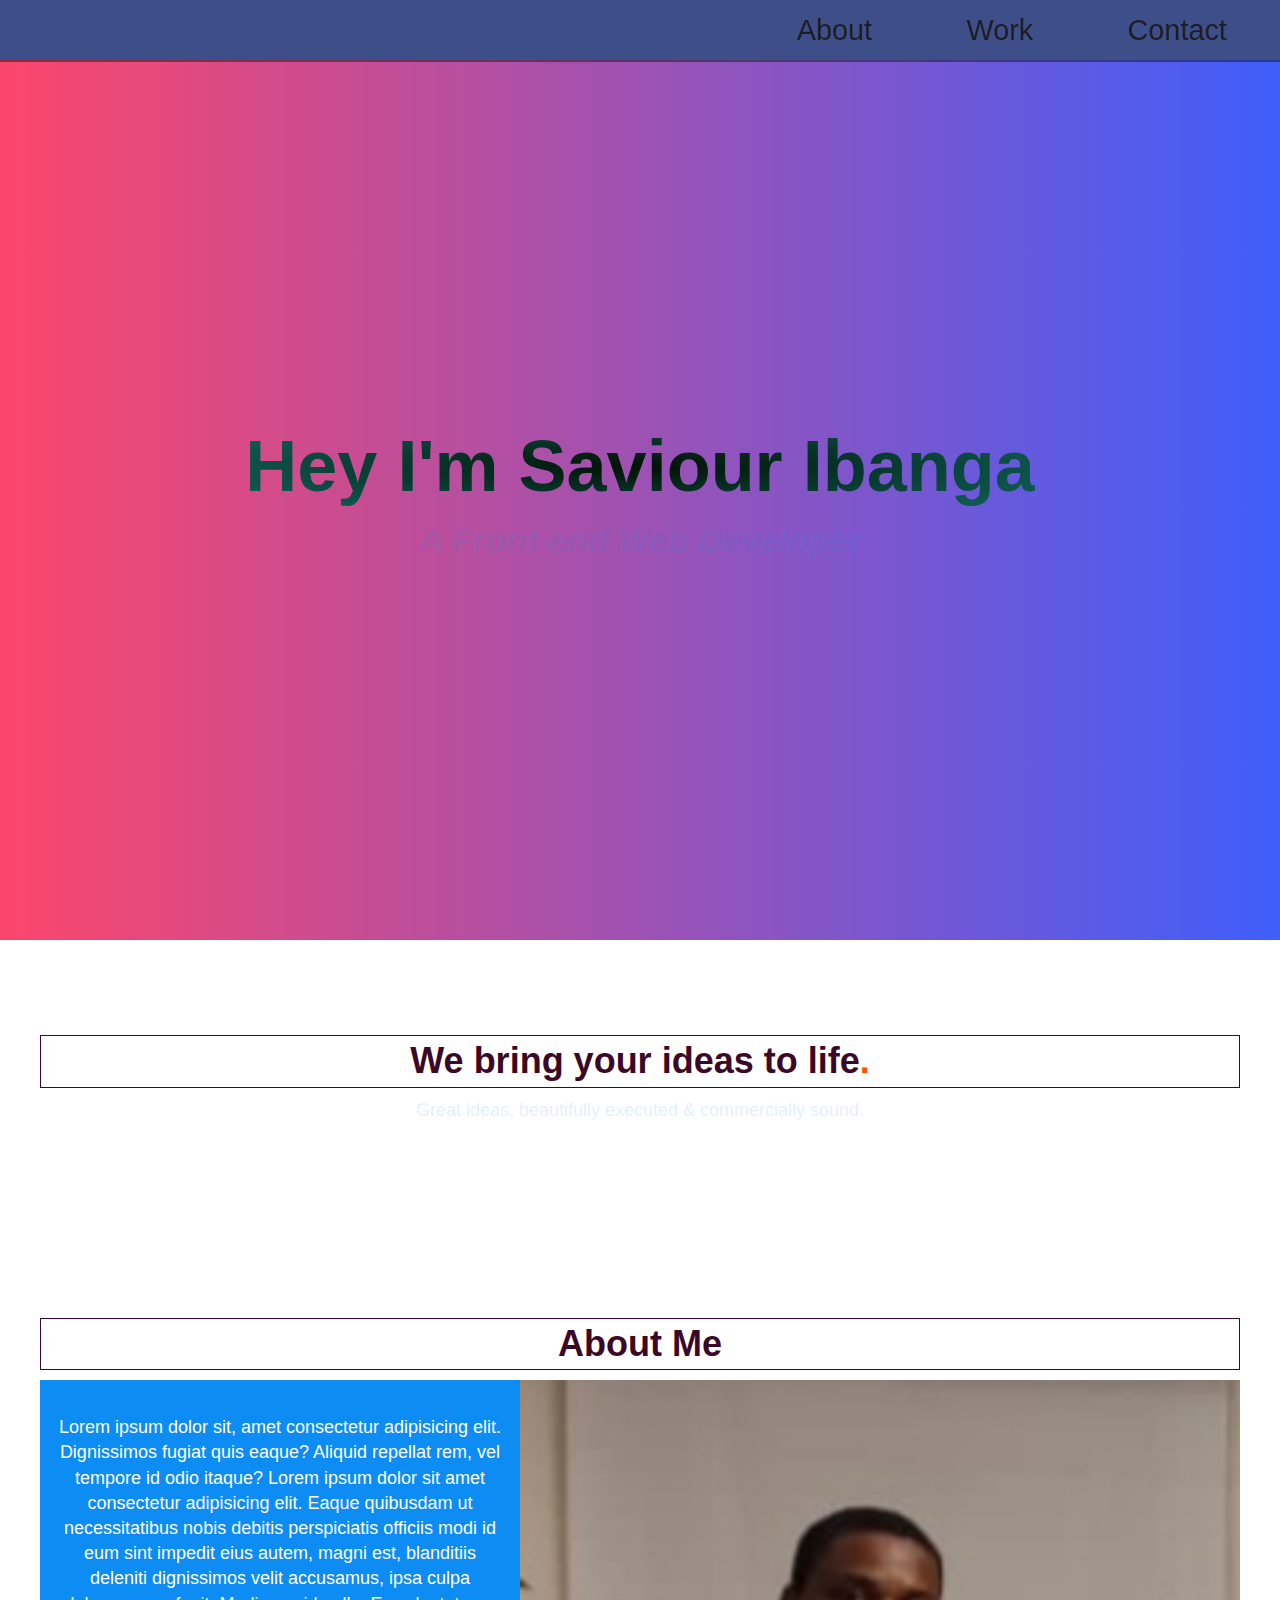
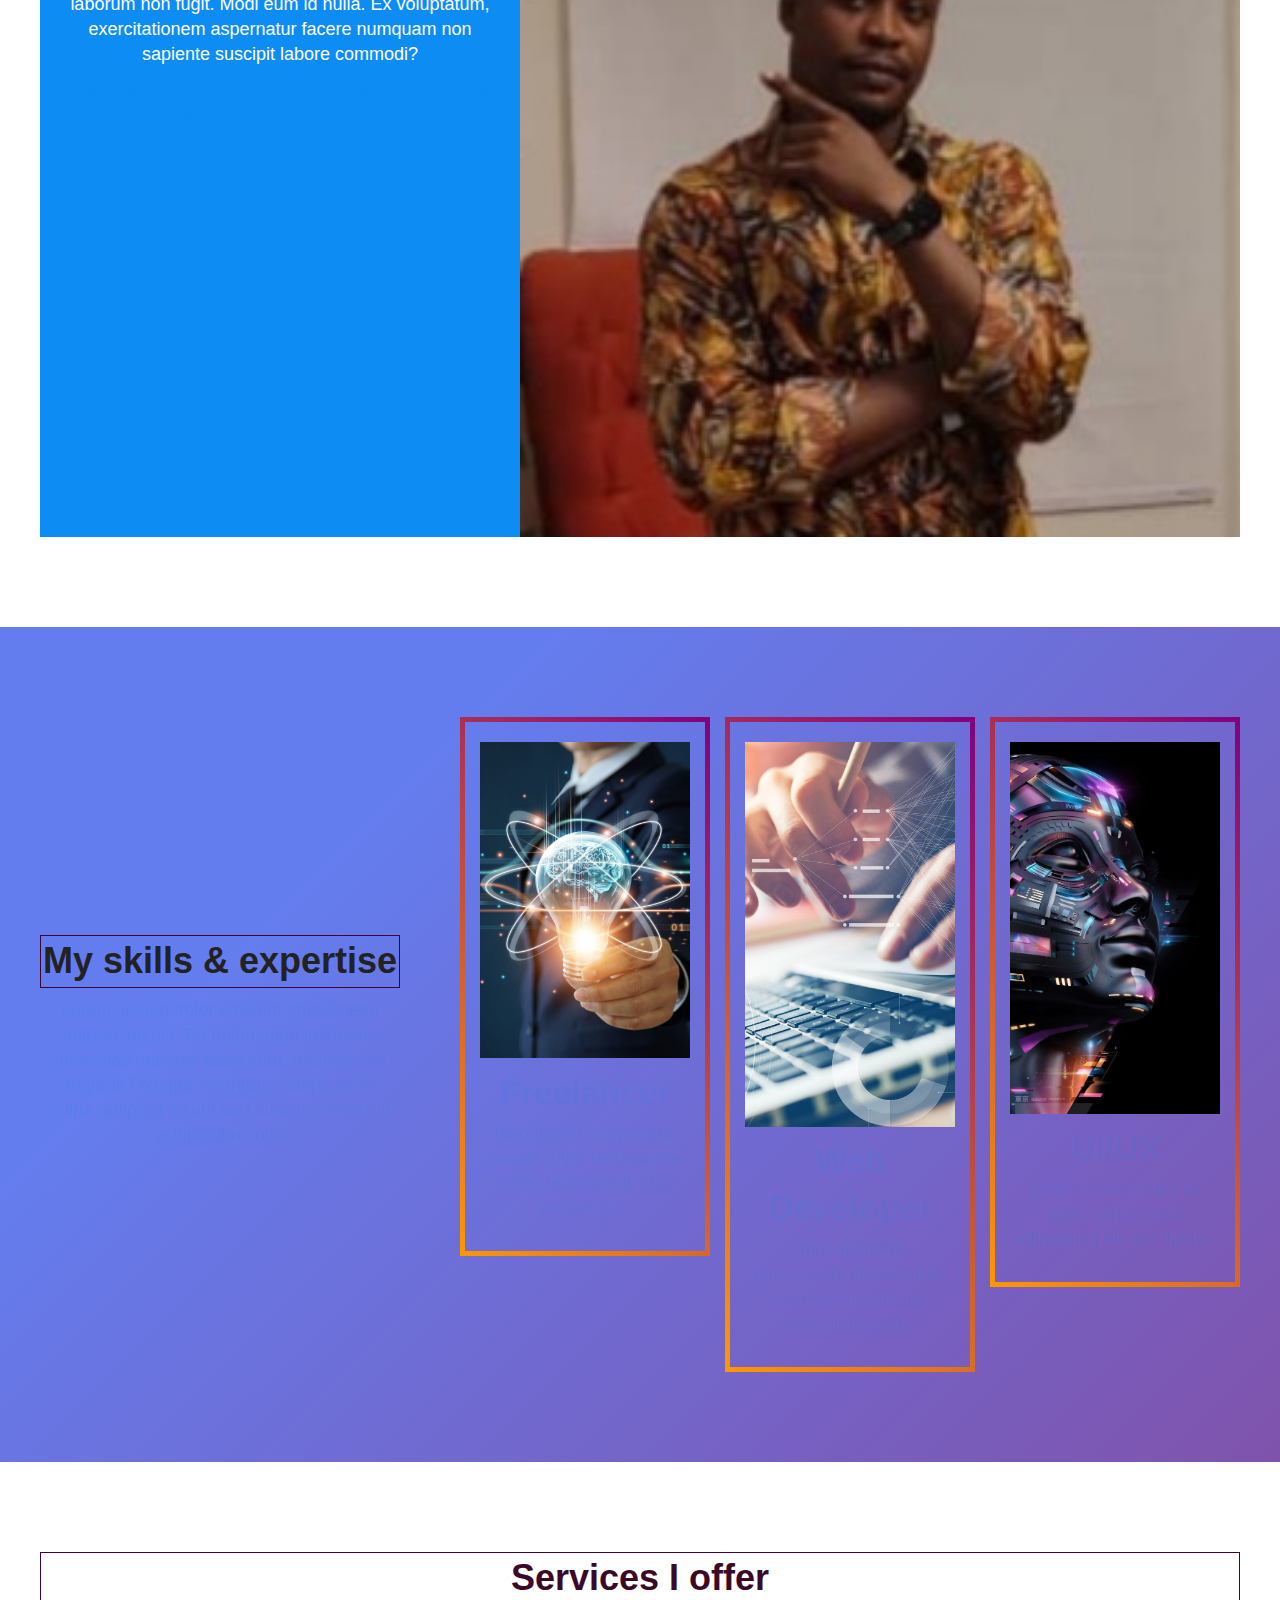
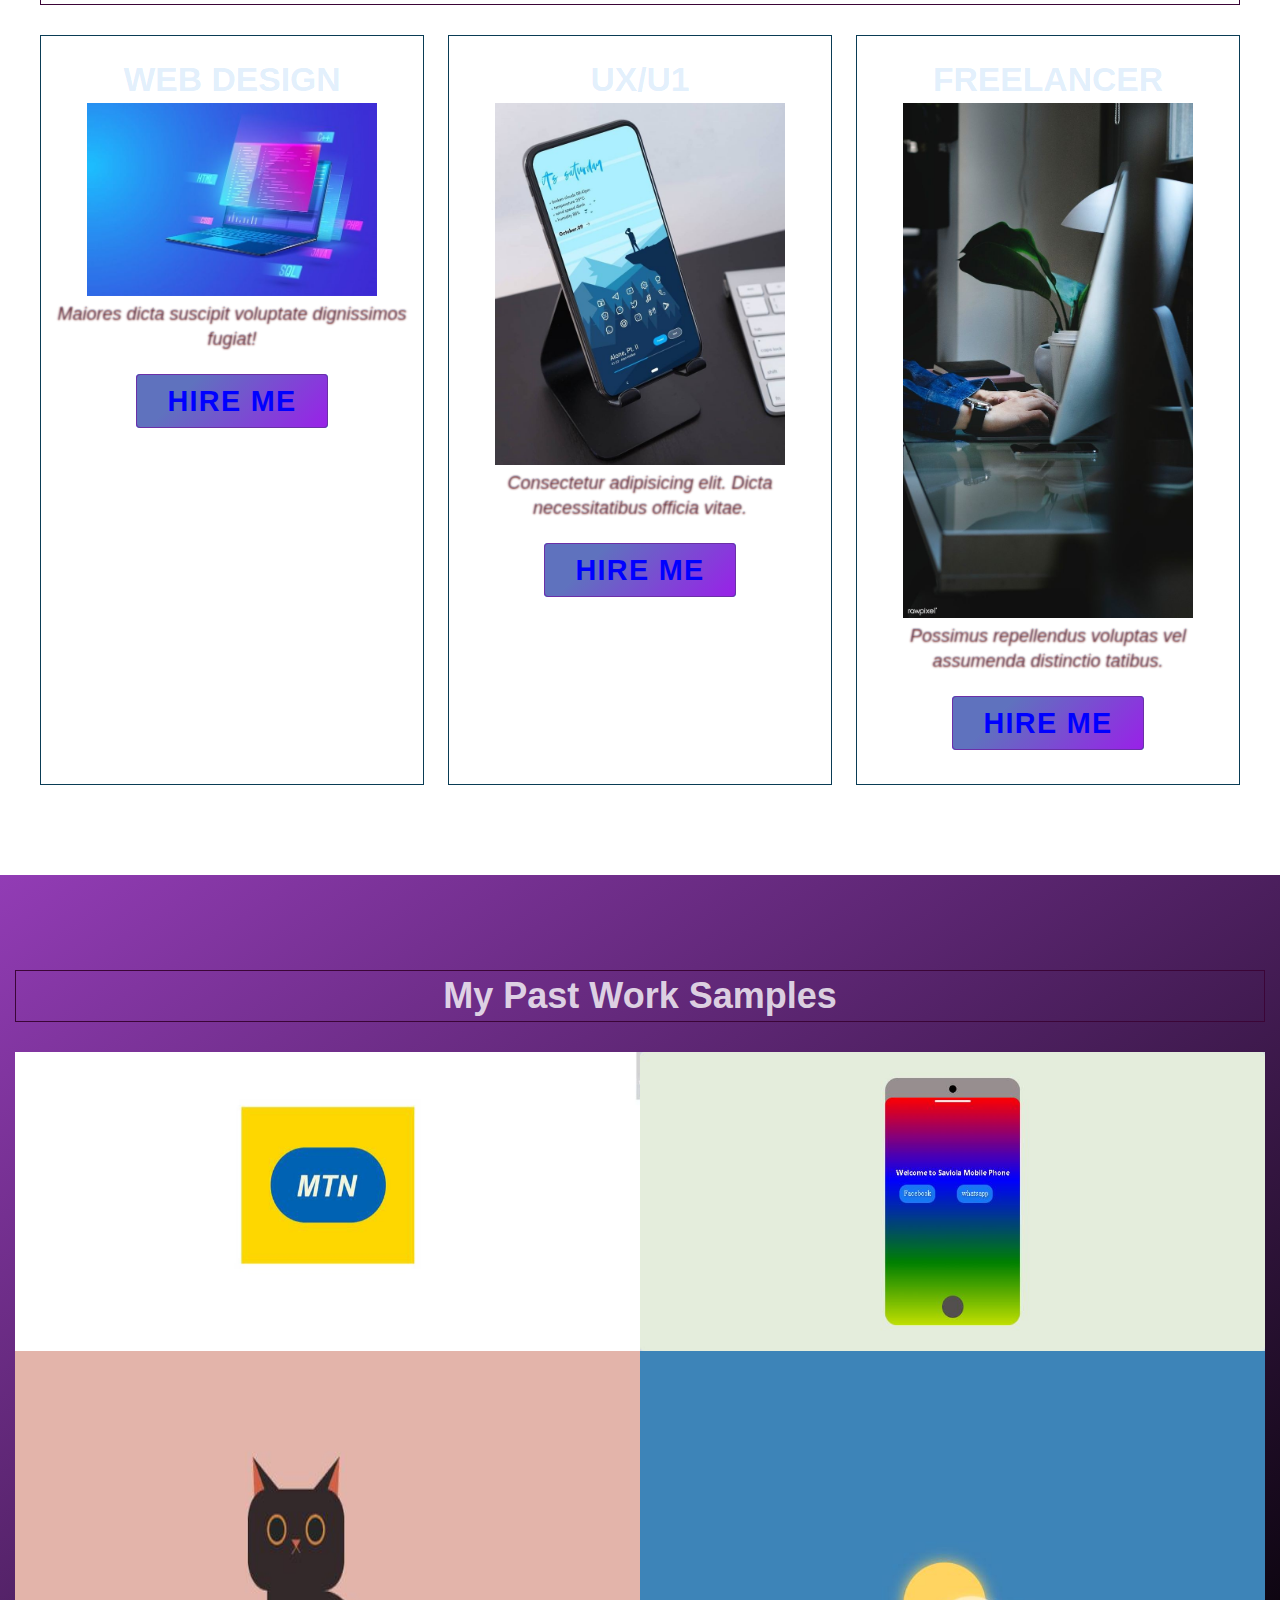
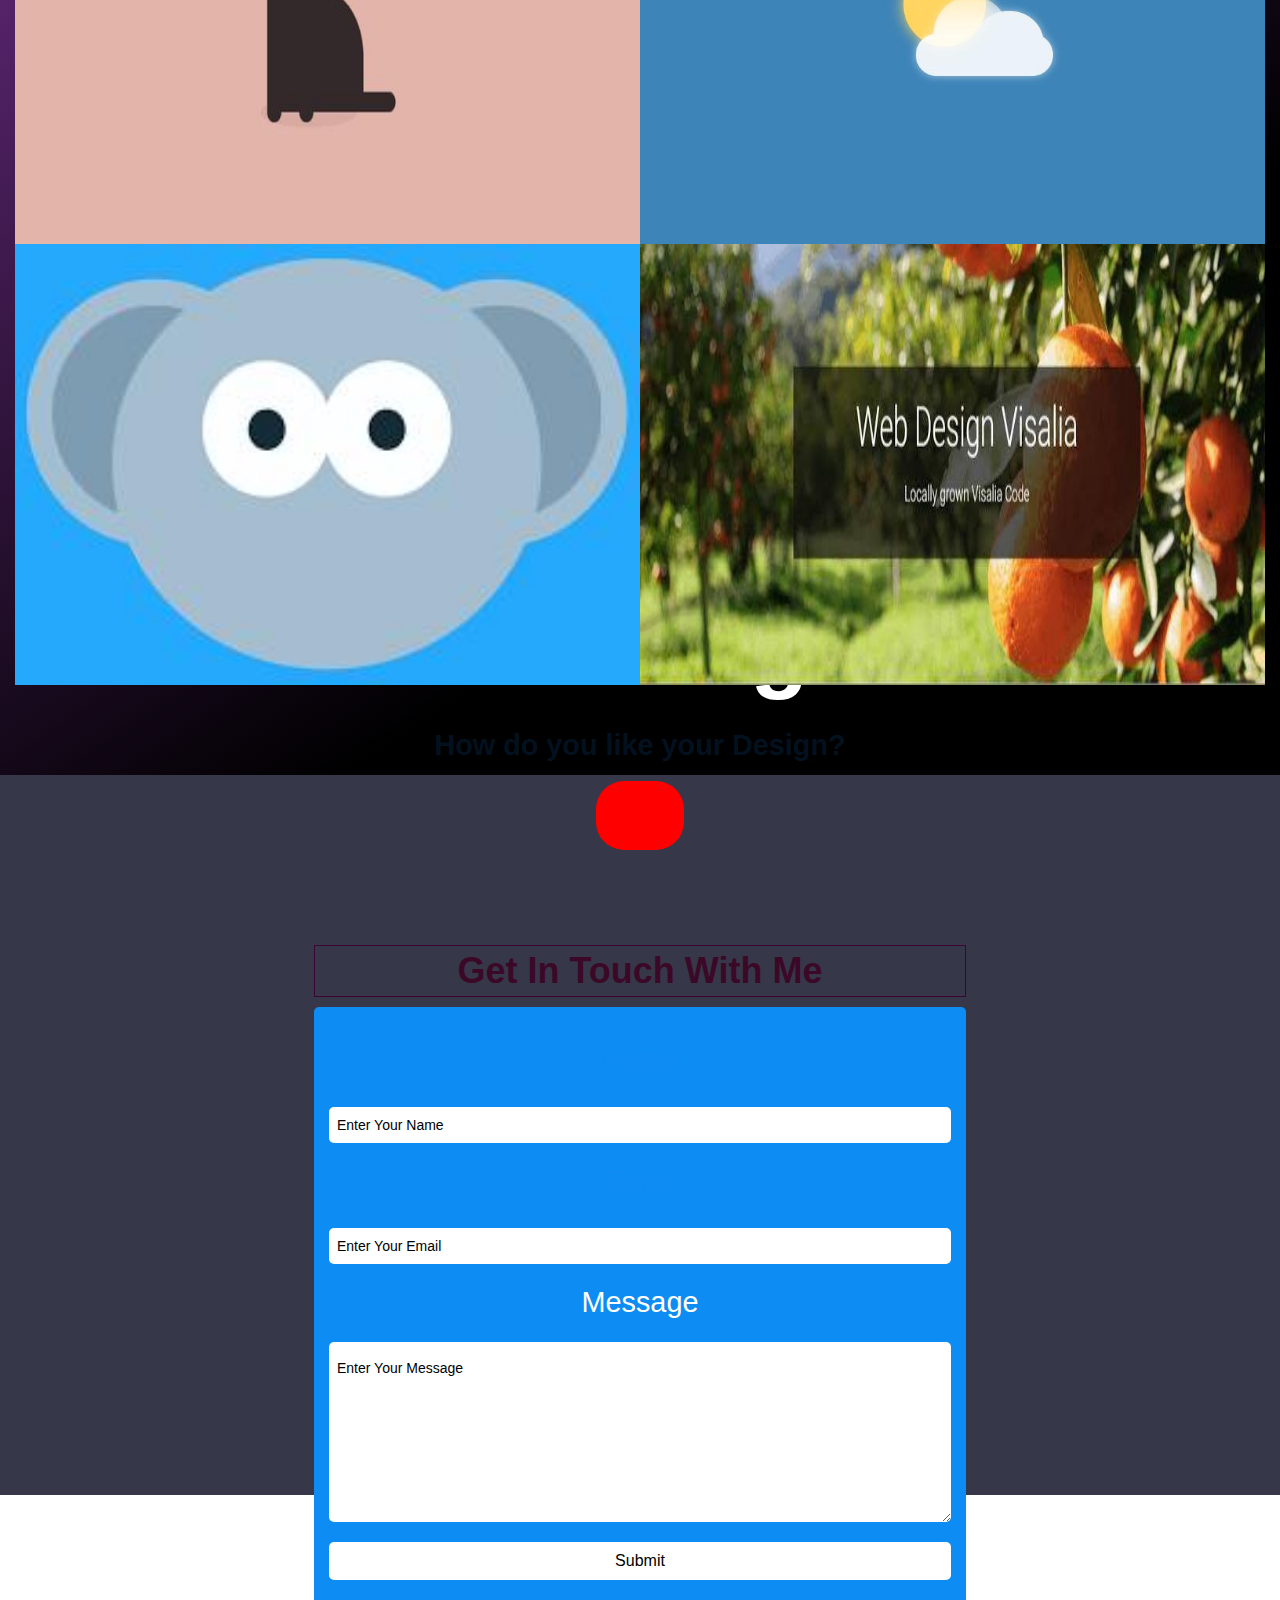
<file: index2.html.html>
<!DOCTYPE html>
<html lang="en">
	<head>
	  <meta charset="UTF-8">
	  <meta http-equiv="X-UA-Compatible" content="IE=edge">
	  <meta name="viewport" content="width=device-width, initial-scale=1.0">
	   <link href="https://fonts.googleapis.com/css2?family=Roboto+Condensed&display=swap" rel="stylesheet">7
	  <link href="https://fonts.googleapis.com/css2?family=Oxygen:wght@300;700&display=swap" rel="stylesheet">
	  <link rel="stylesheet" href="https://cdnjs.cloudflare.com/ajax/libs/font-awesome/4.7.0/css/font-awesome.min.css">
 
    <link rel="stylesheet" type="text/css" href="style.css" >
	  
    <title>Portfolio</title>
      
	</head>
	<body>
        <nav id="navbar" class="nav">
            <ul  id="open" class="open">
                <li>
                    <a href="#welcome-section">About</a>
                </li>
                <li>
                    <a href="#projects">Work</a>
                </li>
                <li>
                    <a href="#contact">Contact</a>
                </li>
            </ul>
        </nav>
    
        <section id="welcome-section">
            <h1>Hey I'm Saviour Ibanga</h1>
            <h3><i>A Front-end Web Developer</i></h3>
         
        </section>
        <section class="promo">
            <div class="content">
              <h2>We bring your <span class="bold">ideas</span> to life<span class="orange">.</span></h2>
              <p>Great ideas, beautifully executed & commercially sound.</p>
            </div>
        </section>
        <section id="about">
            <div class="content">
              <h2>About Me</h2>
              <div class="about-container">
                <div class="about-container-left">
                  <p style="color: #fff;">
                    Lorem ipsum dolor sit, amet consectetur adipisicing elit. Dignissimos fugiat quis eaque? Aliquid repellat rem, vel tempore id odio itaque?
                    Lorem ipsum dolor sit amet consectetur adipisicing elit. Eaque quibusdam ut necessitatibus nobis debitis perspiciatis officiis modi id eum sint impedit eius autem, magni est, blanditiis deleniti dignissimos velit accusamus, ipsa culpa laborum non fugit. Modi eum id nulla. Ex voluptatum, exercitationem aspernatur facere numquam non sapiente suscipit labore commodi?
                  </p>
                  <!-- <p>Consectetur adipisicing elit fugiat ratione labo explicabo sunt natus voluptate fugit ducimus esse.</p>
                  <h3>Accusantium atque molestias</h3>
                  <ul>
                    <li>Amet consectetur adipisicing elit</li>
                    <li>Fugiat ratione laboriosam nostrum atque</li>
                  </ul> -->
                  <p>Fugiat ratione laboriosam nostrum atque. Lorem ipsum dolor sit amet consectetur adipisicing elit.</p>
                </div>
                <div class="about-container-right">
                  <img src="Saviour.jpg" alt="saviour">
                </div>
              </div>
            </div>
          </section>


    <section id="skill">
  <div class="content skill--content">
    <div class="left">
      <h2>My skills & expertise</h2>
      <p>Lorem, ipsum dolor sit amet consectetur adipisicing elit. Ea quibusdam inventore molestias maiores esse eum, recusandae impedit? Neque inventore, saepe esse culpa, adipisci ipsum sed suscipit debitis in voluptatibus nisi.</p>
    </div>
    <div class="right">
      <div class="item">
        <img src="Freelance 2.jpg" alt="Freelance">
        <h3>Freelancer</h3>
        <p>laboriosam temporibus harum culpa recusandae nemo tempora ut vitae earum quo.</p>
      </div>
      <div class="item">
        <img src="Web developer .jpg" style="width: 100%;" alt="web">
        <h3>Web Developer</h3>
        <p>Sunt doloribus perferendis officia soluta enim optio distinctio exercitationem.</p>
      </div>
      <div class="item">
        <img src="Ux _2.jpg" alt="Ux">
        <h3>UI/UX</h3>
        <p>Lorem ipsum dolor sit amet consectetur adipisicing elit qui debitis.</p>
      </div>
    </div>
  </div>
</section>

<section id="service">
    <h2>Services I offer</h2>
    <div class="content service--content">
      <div class="item">
        <h3>Web design</h3>
        <img src="Web.jpg" alt="we">
        <p>Maiores dicta suscipit voluptate dignissimos fugiat!</p>
        <a href="#contact">Hire Me</a>
      </div>
      <div class="item">
        <h3>UX/U1</h3>
        <img src="Ui.jpg"  alt="Ui">
        <p>Consectetur adipisicing elit. Dicta necessitatibus officia vitae.</p>
        <a href="#contact">Hire Me</a>
      </div>
      <div class="item">
        <h3>Freelancer</h3>
        <img src="Lance .jpg" alt="lan">
        <p>Possimus repellendus voluptas vel assumenda distinctio tatibus.</p>
        <a href="#contact">Hire Me</a>
      </div>
    </div>
  </section>

	<section id="portfolio">
  <h2 class="center">My Past Work Samples</h2>
  <div class=" portfolio--content">
    <div class="item">
      <h3>Mtn Design</h3>
      <img src="Mtn.jpg" alt="logo design">
    </div>
    <div class="item">
      <h3>Phone Linear</h3>
      <img src="Phone.jpg" alt=" logo design">
    </div>
    <div class="item">
      <h3>Cat Design</h3>
      <img src="Cat.jpg" alt="logo design">
    </div>
    <div class="item">
      <h3>Sun-Cloud</h3>
      <img src="Sun.jpg" alt="logo design">
    </div>
    <div class="item">
      <h3>Elephant Design</h3>
      <img src="Elephant .jpg" alt="logo design">
    </div>
    <div class="item">
      <h3>Fruit Val</h3>
      <img src="Fruit.jpg" alt="logo design">
    </div>
  </div>
</section>

<section id="contact" class="contact-section">
    <div class="contact-section-header">
        <h2 id="con">Let's work together...</h2>
        <h4>How do you like your Design?</h4>
    </div>
    <div class="form">
            <a href="#" target="_blank" id="submit" class="btn contact-submit">
                <i class="fas fa-arrow-right"></i></a>
                </form>
                </form>
    </div>
    <section class="" id="contact" >
      <h2>Get In Touch With Me</h2>
      <div class="contact-form-container">
        <div class="">
          <form action="https://formspree.io/f/xyylngw" method="POST">
            <div class="form-control">
              <label for="name">Name</label>
              <input
                type="text"
                id="name"
                name="sender-name"
                placeholder="Enter Your Name"
                class="input-field"
                required
              />
            </div>
            <div class="form-control">
              <label for="email">Email</label>
              <input
                type="email"
                id="email"
                name="sender-email"
                placeholder="Enter Your Email"
                class="input-field"
                required
              />
            </div>
            <div class="form-control">
              <label for="message" style="color: #fff;">Message</label>
              <textarea
                id="message"
                cols="60"
                rows="10"
                placeholder="Enter Your Message"
                name="message"
                class="input-field"
                required
              ></textarea>
            </div>
            <input
              type="submit"
             
              id="submit-btn"
              class="submit-btn"
            />
          </form>
        </div>
      </div>
    </section>
</section>

<!-- <footer>
 
    <p id="foot">
        &copy; 2023, Made with ❤ by
        <a id="fot" href="https://www.linkedin.com/in/saviour-ibanga-1a9611250/" target="_blank">Joy benjamin
        </a>
    </p>
</footer> -->
</body>
</html>
</file>
<file: style.css>
*{
  margin: 0;
  padding: 0;
  box-sizing: border-box;
  font-family: "Poppins", sans-serif;
}
nav ul li a {
  color: #1d1d24;
  position: relative;
  padding: 5px 0;
}
nav ul li a:hover {
  color: white;
}
nav ul li a:after {
  content: "";
  position: absolute;
  left: 0;
  width: 0;
  height: 3px;
  background: #fd4766;
  transition: 0.3s;
  bottom: 0;
}
nav ul li a:hover:after {
  width: 100%;
}
.nav {
  display: flex;
  justify-content: flex-end;
  position: fixed;
  top: 0;
  left: 0;
  width: 100%;
  height: fit-content;
  background: #3e4e88;
  box-shadow: 0 2px 0 rgba(0, 0, 0, 0.4);
  z-index: 10;
}

li {
  display: inline;
}

ul {
  list-style: none;
  padding: 10px;
}

a {
  text-decoration: none;
  margin-left: 1.5em;
  margin-right: 1.5em;
  font-size: 1em;
  color: #fff;
}
 a:hover {
  color: darkgreen;
}
#welcome-section {
  display: flex;
  flex-direction: column;
  justify-content: center;
  align-items: center;
  width: 100%;
  height: 100vh;
  background: linear-gradient(90deg, #fc466b 0%, #3f5efb 100%);
} 


body {
  scroll-behavior: smooth;
  height: fit-content;
  font-family: "Poppins", sans-serif;
  font-size: 1.8rem;
  font-weight: 400;
  line-height: 1.4;
   color: rgba(31, 135, 238, 0.144); 
}

img {
  /* display: block; */
  width: 100%;
  height: fit-content;
}

h2 {
  font-family: "Raleway", sans-serif;
  font-weight: 700;
  text-align: center;
}

h1 {
  font-size: 6rem;
  font-size: 72px;
  background: -webkit-radial-gradient(#001102, #126e67);
  -webkit-background-clip: text;
  -webkit-text-fill-color: transparent;
}


#about .content h2 {
  text-align: center;
}
#about .about-container {
  display: block;
}
@media screen and (min-width: 1200px) {
  #about .about-container {
    display: -webkit-box;
    display: -ms-flexbox;
    display: flex;
    -webkit-box-pack: justify;
        -ms-flex-pack: justify;
            justify-content: space-between;
  }
}
#about .about-container-left {
  -ms-flex-preferred-size: 40%;
      flex-basis: 40%;
  background: #0d8cf3;
  padding: 30px 15px;
}
#about .about-container-left li {
  font-style: italic;
  line-height: 1.9;
}
#about .about-container-right {
  -ms-flex-preferred-size: 60%;
      flex-basis: 60%;
  background: #92a3f7;
  display: -webkit-box;
  display: -ms-flexbox;
  display: flex;
  -ms-flex-wrap: wrap;
      flex-wrap: wrap;
}
#about .about-container-right img {
  max-width: 100%;
  -ms-flex-item-align: start;
      align-self: flex-start;
}
@media screen and (min-width: 1200px) {
  #about .about-container-right img {
    -ms-flex-item-align: stretch;
        -ms-grid-row-align: stretch;
        align-self: stretch;
  }

  
}
h2 {
  font-size: 4.2rem;
  color: rgb(59, 9, 39);
  border: 0.5px solid rgb(59, 5, 55);
}
p {
  font-size: 2rem;
  /* color: rgb(5, 31, 54); */
  text-align: center;
}
body {
  margin: 0;
  font-family: 'Oxygen', sans-serif;
  position: relative;
}
section {
  padding: 90px 15px;
}
.content {
  max-width: 1200px;
  display: block;
  margin: 0 auto;
}
p {
  font-size: 18px;
  margin: 5px 0 10px;
}
.bold {
  font-weight: 700;
}
.orange {
  color: #FF5100;
}
h2 {
  font-size: 36px;
  margin: 5px 0 10px;
}
/* @media screen and (min-width 1200px) {
  h2 {
    font-size: 70px;
    color: #848484;
    font-weight: 700;
  }
} */
img {
  max-width: 100%;
  height: fit-content;
}
.center {
  text-align: center;
}

#skill {
  background-color: #7f53ac;
  background-image: linear-gradient(315deg, #7f53ac 0%, #647dee 74%);
}
#skill .skill--content {
  display: block;
}
@media screen and (min-width: 768px) {
  #skill .skill--content {
    display: -webkit-box;
    display: -ms-flexbox;
    display: flex;
    -webkit-box-pack: justify;
        -ms-flex-pack: justify;
            justify-content: space-between;
    -webkit-box-align: center;
        -ms-flex-align: center;
            align-items: center;
  }
}
#skill .skill--content .left {
  -ms-flex-preferred-size: 30%;
      flex-basis: 30%;
}
#skill .skill--content .left h2 {
  font-size: 36px;
  color: #222;
}
#skill .skill--content .right {
  -ms-flex-preferred-size: 65%;
      flex-basis: 65%;
  display: block;
}
@media screen and (min-width: 768px) {
  #skill .skill--content .right {
    display: -webkit-box;
    display: -ms-flexbox;
    display: flex;
    -webkit-box-pack: justify;
        -ms-flex-pack: justify;
            justify-content: space-between;
  }
}
#skill .skill--content .right .item {
  -ms-flex-preferred-size: 32%;
      flex-basis: 32%;
  text-align: center;
  border: 1px solid #222;
  padding: 20px 15px;
  height: fit-content;
  /* margin-bottom: 30px; */
  border-width: 5px 5px 5px 5px;
  -o-border-image: linear-gradient(45deg, #ff9800 0%, purple 100%);
     border-image: linear-gradient(45deg, #ff9800 0%, purple 100%);
  border-image-slice: 9;
  border-style: solid;
}
@media screen and (min-width: 768px) {
  #skill .skill--content .right .item {
    margin-bottom: 0;
  }
}
#skill .skill--content .right .item img {
  /* max-width: 100px; */
  width:300px ;
  height: fit-content;
}

#service h2 {
  max-width: 1200px;
  display: block;
  margin: 0 auto 30px auto;
}
#service .service--content {
  display: block;
}
@media screen and (min-width: 768px) {
  #service .service--content {
    display: -webkit-box;
    display: -ms-flexbox;
    display: flex;
    -webkit-box-pack: justify;
        -ms-flex-pack: justify;
       justify-content: space-between;
  }
}
#service .service--content .item {
  -ms-flex-preferred-size: 32%;
      flex-basis: 32%;
  text-align: center;
  border: 1px solid #0a3c55;
  padding: 20px 10px 40px;
  margin-bottom: 30px;
  -webkit-transition: background-color 0.8s ease-in;
  transition: background-color 0.8s ease-in;
}
@media screen and (min-width: 768px) {
  #service .service--content .item {
    margin-bottom: 0;
  }
}
#service .service--content .item h3 {
  text-transform: uppercase;
  font-weight: 700;
}
#service .service--content .item img {
  max-width: 80%;
  display: block;
  margin: 0 auto;
}
#service .service--content .item p {
  font-style: italic;
  display: block;
  margin-bottom: 30px;
  text-shadow: 0 1px 2px #691818;
}
#service .service--content .item a {
  border: 1px solid #6b30a7;
  border-radius: 4px;
  padding: 10px 30px;
  color: blue;
  text-decoration: none;
  text-transform: uppercase;
  font-weight: 700;
  letter-spacing: 1.3px;
  -webkit-transition: all 0.8s ease-in-out;
  transition: all 0.8s ease-in-out;
  background-color: hsl(192, 71%, 49%);
  background-image: linear-gradient(315deg, #9921e8 0%, #5f72be 74%);
}
#service .service--content .item a:hover {
  background-color: #5a2b5f;
  background-image: linear-gradient(315deg, #7f5a83 0%, #072e49 74%);
  border: #0d324d;
}
#service .item:hover {
  background-color: #3b4853;
  }

  

#portfolio {
  z-index: 1;
  background-color: #923cb5;
  background-image: linear-gradient(147deg, #923cb5 0%, #000000 74%);
}
#portfolio h2 {
  color: rgba(255, 255, 255, 0.8);
  display: block;
  margin-bottom: 30px;
}
#portfolio .portfolio--content {
  display: -webkit-box;
  display: -ms-flexbox;
  display: flex;
  -webkit-box-pack: center;
      -ms-flex-pack: center;
          justify-content: center;
  -ms-flex-wrap: wrap;
      flex-wrap: wrap;
}
#portfolio .portfolio--content .item {
  -ms-flex-preferred-size: 50%;
      flex-basis: 50%;
  position: relative;
  background-color: #cb2027;
  -webkit-transition: all 0.8s ease-in-out;
  transition: all 0.8s ease-in-out;
}
#portfolio .portfolio--content .item h3 {
  color: #FFF;
  font-weight: 700;
  text-transform: uppercase;
  position: absolute;
  top: 50%;
  left: 50%;
  text-align: center;
  -webkit-transform: translate(-50%, -50%);
          transform: translate(-50%, -50%);
  opacity: 0;
  -webkit-transition: all 0.8s ease-in-out;
  transition: all 0.8s ease-in-out;
}
#portfolio .portfolio--content .item img {
  /* -ms-flex-negative: 0;
      flex-shrink: 0; */
  min-width: 100%;
  min-height: 100%;
}
#portfolio .portfolio--content .item:hover h3 {
  opacity: 1;
}
#portfolio .portfolio--content .item:hover img {
  opacity: 0.3;
} 

.project:hover {
  box-shadow: 6px 6px 20px  #3b4853;
  transform: scale(1.08);
}

.project-image {
  height: calc(100% - 6.8rem);
  width: 100%;
  object-fit: cover;
  border-top-right-radius: 28px;
  border-top-left-radius: 28px;
}
.project-title {
  font-family: "Poppins", sans-serif;
  font-size: 2rem;
  text-align: center;
  padding: 2rem 0.5rem;
  color: #fff;
  text-transform: uppercase;
}
.btn {
  display: inline-block;
  padding: 1rem 2rem;
  border-radius: 2px;
}

.contact-section {
  display: flex;
  flex-direction: column;
  justify-content: center;
  align-items: center;
  text-align: center;
  width: 100%;
  height: 80vh;
  padding: 0 2rem;
  background: #363748;
}
.contact-section-header > h2 {
  font-size: 6rem;
}
#con {
  color: #fff;
  border: none;
}
@media (max-width: 1000px) {
  .contact-section-header > h2 {
    font-size: 4rem;
  }

  /* .open{
    height: fit-content;
   
  } */
  .portfolio--content{
    display: flex;
    
    flex-direction: column;
  }
  .iten{
    margin-top: 20px;
  }
  .nav ul li a{
    /* height: 0px; */
    font-size: 20px;
    margin-top: 10px;
    /* flex-direction: column;
    justify-content: flex-start; */
  }
  .nav{
    justify-content: flex-start;
    align-items: center;
  }
}
/* .contact-links {
  display: flex;
  justify-content: center;
  width: 100%;
  max-width: 980px;
  margin-top: 4rem;
  flex-wrap: wrap;
} */
/* .contact-details {
  font-size: 2.4rem;
  text-shadow: 2px 2px 1px #1f1f1f;
  transition: transform 0.3s ease-out;
} */
/* .contact-details:hover {
  transform: translateY(8px);
  color: red;
}
.form {
  max-width: 640px;
  margin-top: 2rem;
  display: block;
  margin-left: auto;
  margin-right: auto;
} */
/* #email {
  max-width: 300px;
  width: 300px;
  padding-top: 12px;
  padding-bottom: 12px;
  padding-right: 1rem;
  padding-left: 1rem;
  margin-top: 2rem;
  border-radius: 28px;
  text-align: center;
  outline: none;
} */
#submit {
  margin-top: 1rem;
  background-color: red;
  border-radius: 28px;
  padding-top: 0.7rem;
  padding-right: 2.1rem;
  padding-bottom: 1.1rem;
  transition: all 2s, transform 0.5s, box_shadow 0.5s;
}
#submit:hover {
  box-shadow: 6px 6px 20px rgba(0, 0, 0, 0.6);
  transform: scale(1.04);
}
.contact {
  margin-top: 2rem;
}

.contact h2 {
  text-align: center;
  margin-bottom: var(--bottom-margin-2);
}

.contact-form-container {
  max-width: 40.75rem;
  margin: 0 auto;
  padding: 0.938rem;
  background-color: #0d8cf3;
  border-radius: 5px;
  /* z-index: 1; */
  box-shadow: 0 3px 10px var(--secondary-shadow);
}

.contact-form-container label {
  line-height: 2.7em;
  font-weight: var(--bold-font);
  /* color: var(--primary-color); */
}

.contact-form-container textarea {
  min-height: 6.25rem;
  font-size: 14px;
}

.contact-form-container .input-field {
  width: 100%;
  padding-top: 10px;
  padding-bottom: 10px;
  border-radius: 5px;
  border: none;
  border: 2px outset var(--primary-color);
  font-size: 0.875rem;
  outline: none;
}

.input-field::placeholder {
  padding: 0.5rem;
  color: var(--primary-color);
}

.submit-btn {
  width: 100%;
  padding: 10px;
  margin: 10px 0;
  background-color: #fff;
  border: 2px solid var(--primary-color);
  border-radius: 5px;
  font-size: 1rem;
  font-weight: var(--bold-font);
  transition: var(--transition);
}

.submit-btn:hover {
  background-color: var(--primary-color);
  border: 2px solid var(--primary-color);
  cursor: pointer;
}

footer {
  font-weight: 300;
  display: flex;
  justify-content: space-evenly;
  padding: 2rem;
  background: #0c344e;
  border-top: 4px solid #bfc8ea;
}
#foot {
  color: #fff;
  font-family: "Poppins", sans-serif;
}
#fot {
  margin-left: -0.1rem;
  color: #ff9f5c;
  font-family: "Poppins", sans-serif;
}
#fot:hover {
  color: #f31702;
}
</file>
